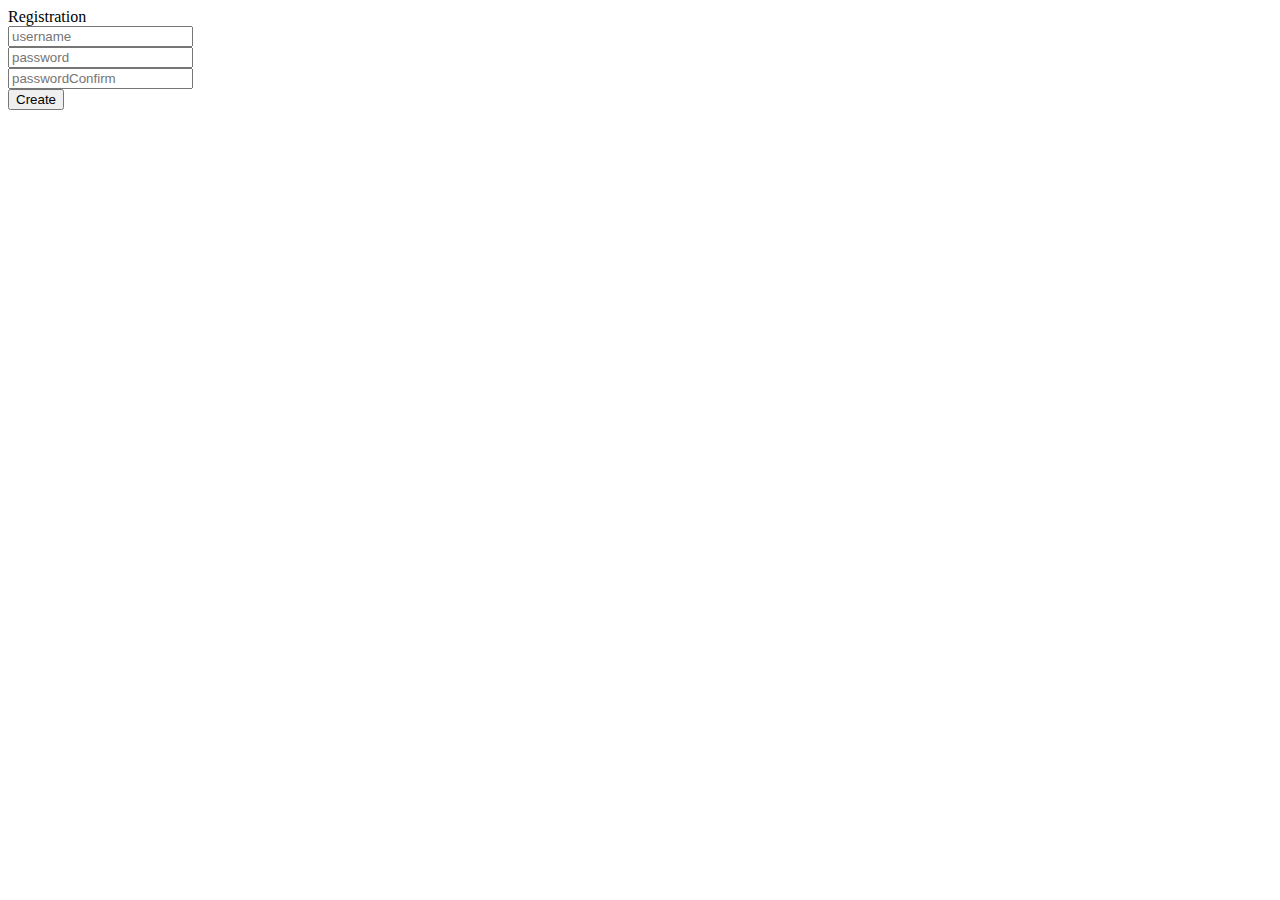
<file: src/main/resources/templates/registration.html>
<!DOCTYPE html>
<html lang="en" xmlns:th="http://www.thymeleaf.org">
<head>
    <!-- Required meta tags -->
    <meta charset="utf-8">
    <meta name="viewport" content="width=device-width, initial-scale=1, shrink-to-fit=no">

    <!-- Bootstrap CSS -->
    <link rel="stylesheet" href="https://stackpath.bootstrapcdn.com/bootstrap/4.5.0/css/bootstrap.min.css" integrity="sha384-9aIt2nRpC12Uk9gS9baDl411NQApFmC26EwAOH8WgZl5MYYxFfc+NcPb1dKGj7Sk" crossorigin="anonymous">

    <title>Registation</title>
</head>
<body class="text-center">

    <div class="modal-dialog text-center">
        <div class="col-sm-8 main-section">
            <div class="modal-content">
                <div class="col-12">Registration</div>
                <form  th:action="@{/registration}" method="post">
                    <div class="form-group">
                        <input class="form-control" type="text" name="username" placeholder="username" >
                    </div>
                    <div class="form-group">
                        <input class="form-control" type="password" name="password" placeholder="password" >
                    </div>
                    <div class="form-group">
                        <input class="form-control" type="password" name="passwordConfirm" placeholder="passwordConfirm" >
                    </div>
                    <button class="btn btn-primary" type="submit" >Create</button>
                </form>
            </div>
        </div>
    </div>

</body>
</html>
</file>
